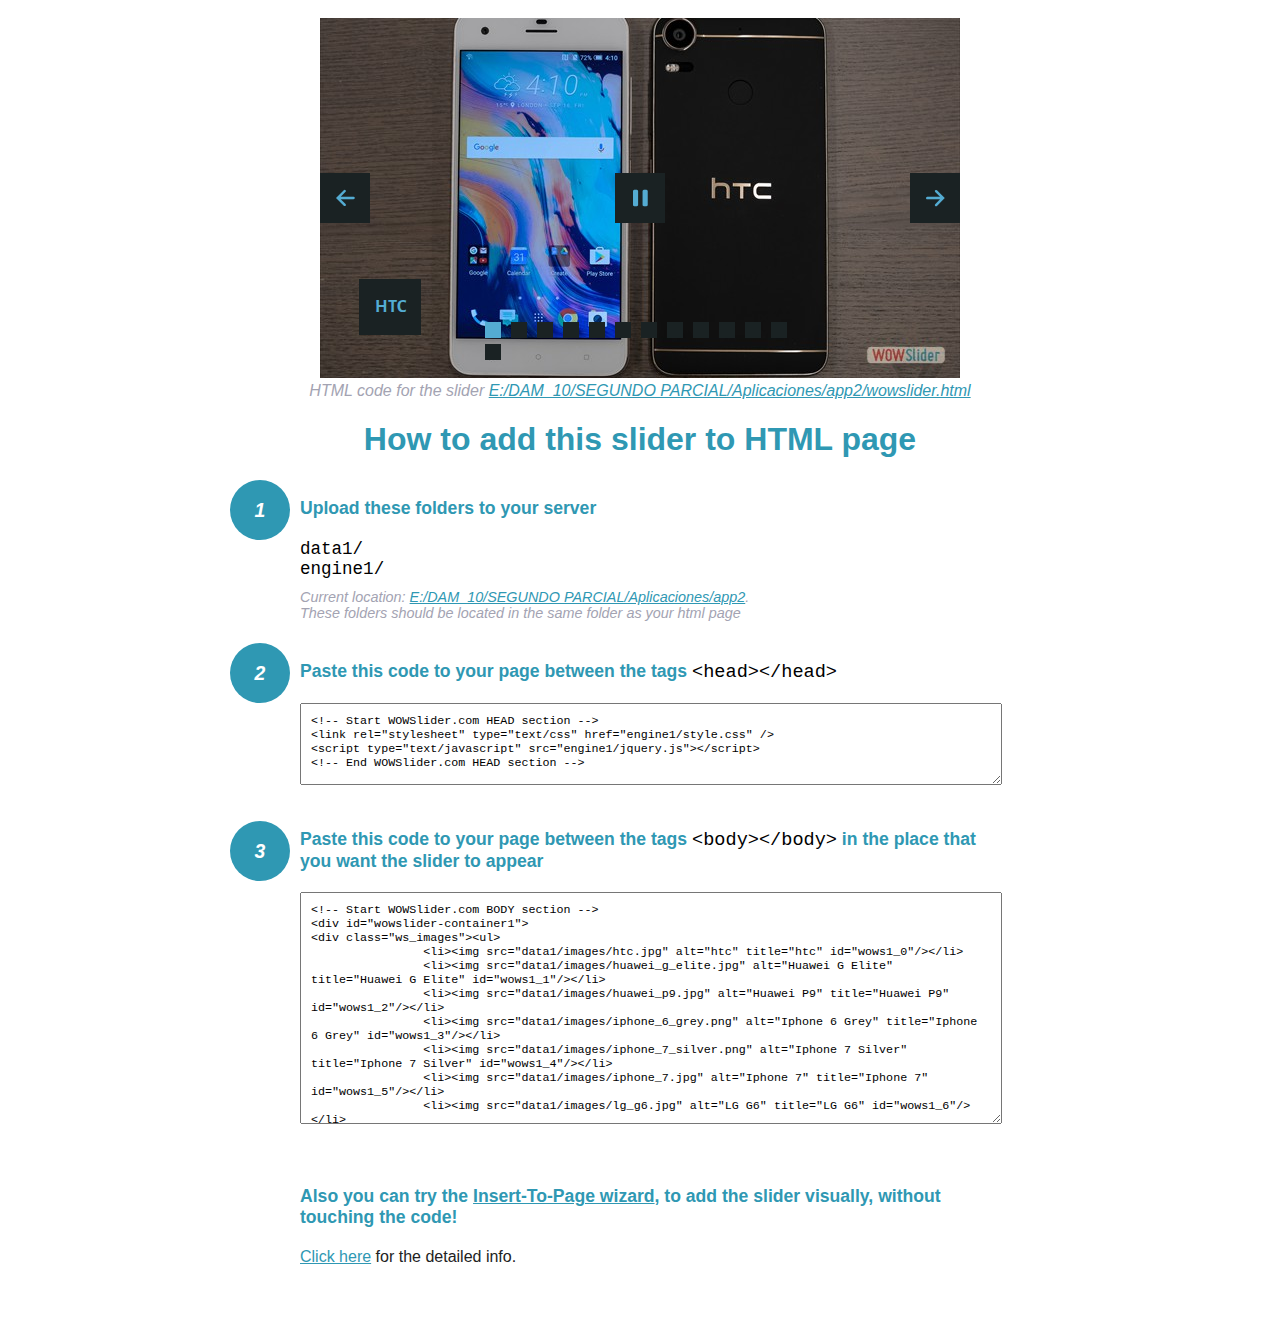
<file: wowslider-howto.html>
<!DOCTYPE html>
<html>
<head>
	<title>WOWSlider</title>
	<meta http-equiv="content-type" content="text/html; charset=utf-8" />
	<meta name="description" content="WOWSlider" />
	
	<!-- Start WOWSlider.com HEAD section --> <!-- add to the <head> of your page -->
	<link rel="stylesheet" type="text/css" href="engine1/style.css" />
	<script type="text/javascript" src="engine1/jquery.js"></script>
	<!-- End WOWSlider.com HEAD section -->


<style>
.instuction {
	font-family: sans-serif, Arial;
	display: block;
	margin: 0 auto;
	max-width: 820px;
	width: 100%;
	padding: 0 70px;
	color: #222;
	-webkit-box-sizing: border-box;
	-moz-box-sizing: border-box;
	box-sizing: border-box;
}
.instuction h1 img {
	max-width: 170px;
	vertical-align: middle;
	margin-bottom: 10px;
}
.instuction h1 {
	color: #2F98B3;
	text-align: center;
}
.instuction h2 {
	position: relative;
	font-size: 1.1em;
	color: #2F98B3;
	margin-bottom: 20px;
	margin-top: 40px;
}
.instuction h2 span.num {
	position: absolute;
	left: -70px;
	top: -18px;
	display: inline-block;
	vertical-align: middle;
	font-style: italic;
	font-size: 1.1em;
	width: 60px;
	height: 60px;
	line-height: 60px;
	text-align: center;
	background: #2F98B3;
	color: #fff;
	border-radius: 50%;
}
.instuction .mono {
	color: #000;
	font-family: monospace;
	font-size: 1.3em;
	font-weight: normal;
}
.instuction li.mono {
	font-size: 1.5em;
}

.instuction ul {
	font-size: 0.9em;
	margin-top: 0;
	padding-left: 0;
	list-style: none;
}
.instuction .note {
	color: #A3A3B2;
	font-style: italic;
	padding-top: 10px;
}
.instuction p.note {
	text-align: center;
	padding-top: 0;
	margin-top: 4px;
}
.instuction textarea {
	font-size: 0.9em;
	min-height: 60px;
	padding: 10px;
	margin: 0;
	overflow: auto;
	max-width: 100%;
	width: 100%;
}
.instuction a,
.instuction a:visited {
	color: #2F98B3;
}
</style>


</head>
<body style="margin:auto">

<br>

<!-- Start WOWSlider.com BODY section --> <!-- add to the <body> of your page -->
<div id="wowslider-container1">
<div class="ws_images"><ul>
		<li><img src="data1/images/htc.jpg" alt="htc" title="htc" id="wows1_0"/></li>
		<li><img src="data1/images/huawei_g_elite.jpg" alt="Huawei G Elite" title="Huawei G Elite" id="wows1_1"/></li>
		<li><img src="data1/images/huawei_p9.jpg" alt="Huawei P9" title="Huawei P9" id="wows1_2"/></li>
		<li><img src="data1/images/iphone_6_grey.png" alt="Iphone 6 Grey" title="Iphone 6 Grey" id="wows1_3"/></li>
		<li><img src="data1/images/iphone_7_silver.png" alt="Iphone 7 Silver" title="Iphone 7 Silver" id="wows1_4"/></li>
		<li><img src="data1/images/iphone_7.jpg" alt="Iphone 7" title="Iphone 7" id="wows1_5"/></li>
		<li><img src="data1/images/lg_g6.jpg" alt="LG G6" title="LG G6" id="wows1_6"/></li>
		<li><img src="data1/images/nokia.jpg" alt="Nokia" title="Nokia" id="wows1_7"/></li>
		<li><img src="data1/images/original.png" alt="original" title="original" id="wows1_8"/></li>
		<li><img src="data1/images/samsung_galaxy_pocket_neo.jpg" alt="Samsung Galaxy Pocket Neo" title="Samsung Galaxy Pocket Neo" id="wows1_9"/></li>
		<li><img src="data1/images/samsung_galaxy_s7.jpg" alt="Samsung Galaxy S7" title="Samsung Galaxy S7" id="wows1_10"/></li>
		<li><a href="http://wowslider.com/vi"><img src="data1/images/samsung_galaxy_s8.jpg" alt="css slider" title="Samsung Galaxy S8" id="wows1_11"/></a></li>
		<li><img src="data1/images/sony_xperia_z.jpg" alt="Sony Xperia Z" title="Sony Xperia Z" id="wows1_12"/></li>
	</ul></div>
	<div class="ws_bullets"><div>
		<a href="#" title="htc"><span><img src="data1/tooltips/htc.jpg" alt="htc"/>1</span></a>
		<a href="#" title="Huawei G Elite"><span><img src="data1/tooltips/huawei_g_elite.jpg" alt="Huawei G Elite"/>2</span></a>
		<a href="#" title="Huawei P9"><span><img src="data1/tooltips/huawei_p9.jpg" alt="Huawei P9"/>3</span></a>
		<a href="#" title="Iphone 6 Grey"><span><img src="data1/tooltips/iphone_6_grey.png" alt="Iphone 6 Grey"/>4</span></a>
		<a href="#" title="Iphone 7 Silver"><span><img src="data1/tooltips/iphone_7_silver.png" alt="Iphone 7 Silver"/>5</span></a>
		<a href="#" title="Iphone 7"><span><img src="data1/tooltips/iphone_7.jpg" alt="Iphone 7"/>6</span></a>
		<a href="#" title="LG G6"><span><img src="data1/tooltips/lg_g6.jpg" alt="LG G6"/>7</span></a>
		<a href="#" title="Nokia"><span><img src="data1/tooltips/nokia.jpg" alt="Nokia"/>8</span></a>
		<a href="#" title="original"><span><img src="data1/tooltips/original.png" alt="original"/>9</span></a>
		<a href="#" title="Samsung Galaxy Pocket Neo"><span><img src="data1/tooltips/samsung_galaxy_pocket_neo.jpg" alt="Samsung Galaxy Pocket Neo"/>10</span></a>
		<a href="#" title="Samsung Galaxy S7"><span><img src="data1/tooltips/samsung_galaxy_s7.jpg" alt="Samsung Galaxy S7"/>11</span></a>
		<a href="#" title="Samsung Galaxy S8"><span><img src="data1/tooltips/samsung_galaxy_s8.jpg" alt="Samsung Galaxy S8"/>12</span></a>
		<a href="#" title="Sony Xperia Z"><span><img src="data1/tooltips/sony_xperia_z.jpg" alt="Sony Xperia Z"/>13</span></a>
	</div></div><div class="ws_script" style="position:absolute;left:-99%"><a href="http://wowslider.com">http://wowslider.com/</a> by WOWSlider.com v8.7</div>
<div class="ws_shadow"></div>
</div>	
<script type="text/javascript" src="engine1/wowslider.js"></script>
<script type="text/javascript" src="engine1/script.js"></script>
<!-- End WOWSlider.com BODY section -->


<div class="instuction">
	<p class="note">HTML code for the slider <a href="file:///E:/DAM_10/SEGUNDO PARCIAL/Aplicaciones/app2/wowslider.html">E:/DAM_10/SEGUNDO PARCIAL/Aplicaciones/app2/wowslider.html</a></p>

	<h1>
		How to add this slider to HTML page
	</h1>

	<h2><span class="num">1</span> Upload these folders to your server</h2>
	<ul>
		<li class="mono">data1/</li>
		<li class="mono">engine1/</li>
		<li class="note">Current location: <a href="file:///E:/DAM_10/SEGUNDO PARCIAL/Aplicaciones/app2">E:/DAM_10/SEGUNDO PARCIAL/Aplicaciones/app2</a>. <br>These folders should be located in the same folder as your html page</li>
	</ul>

	<h2><span class="num">2</span> Paste this code to your page between the tags <span class="mono">&lt;head&gt;&lt;/head&gt;</span></h2>
	<textarea onclick="this.select()">&lt;!-- Start WOWSlider.com HEAD section --&gt;
&lt;link rel=&quot;stylesheet&quot; type=&quot;text/css&quot; href=&quot;engine1/style.css&quot; /&gt;
&lt;script type=&quot;text/javascript&quot; src=&quot;engine1/jquery.js&quot;&gt;&lt;/script&gt;
&lt;!-- End WOWSlider.com HEAD section --&gt;</textarea>


	<h2><span class="num" style="top: -8px;">3</span> Paste this code to your page between the tags <span class="mono">&lt;body&gt;&lt;/body&gt;</span> in the place that you want the slider to appear</h2>
	<textarea onclick="this.select()" rows="15">&lt;!-- Start WOWSlider.com BODY section --&gt;
&lt;div id=&quot;wowslider-container1&quot;&gt;
&lt;div class=&quot;ws_images&quot;&gt;&lt;ul&gt;
		&lt;li&gt;&lt;img src=&quot;data1/images/htc.jpg&quot; alt=&quot;htc&quot; title=&quot;htc&quot; id=&quot;wows1_0&quot;/&gt;&lt;/li&gt;
		&lt;li&gt;&lt;img src=&quot;data1/images/huawei_g_elite.jpg&quot; alt=&quot;Huawei G Elite&quot; title=&quot;Huawei G Elite&quot; id=&quot;wows1_1&quot;/&gt;&lt;/li&gt;
		&lt;li&gt;&lt;img src=&quot;data1/images/huawei_p9.jpg&quot; alt=&quot;Huawei P9&quot; title=&quot;Huawei P9&quot; id=&quot;wows1_2&quot;/&gt;&lt;/li&gt;
		&lt;li&gt;&lt;img src=&quot;data1/images/iphone_6_grey.png&quot; alt=&quot;Iphone 6 Grey&quot; title=&quot;Iphone 6 Grey&quot; id=&quot;wows1_3&quot;/&gt;&lt;/li&gt;
		&lt;li&gt;&lt;img src=&quot;data1/images/iphone_7_silver.png&quot; alt=&quot;Iphone 7 Silver&quot; title=&quot;Iphone 7 Silver&quot; id=&quot;wows1_4&quot;/&gt;&lt;/li&gt;
		&lt;li&gt;&lt;img src=&quot;data1/images/iphone_7.jpg&quot; alt=&quot;Iphone 7&quot; title=&quot;Iphone 7&quot; id=&quot;wows1_5&quot;/&gt;&lt;/li&gt;
		&lt;li&gt;&lt;img src=&quot;data1/images/lg_g6.jpg&quot; alt=&quot;LG G6&quot; title=&quot;LG G6&quot; id=&quot;wows1_6&quot;/&gt;&lt;/li&gt;
		&lt;li&gt;&lt;img src=&quot;data1/images/nokia.jpg&quot; alt=&quot;Nokia&quot; title=&quot;Nokia&quot; id=&quot;wows1_7&quot;/&gt;&lt;/li&gt;
		&lt;li&gt;&lt;img src=&quot;data1/images/original.png&quot; alt=&quot;original&quot; title=&quot;original&quot; id=&quot;wows1_8&quot;/&gt;&lt;/li&gt;
		&lt;li&gt;&lt;img src=&quot;data1/images/samsung_galaxy_pocket_neo.jpg&quot; alt=&quot;Samsung Galaxy Pocket Neo&quot; title=&quot;Samsung Galaxy Pocket Neo&quot; id=&quot;wows1_9&quot;/&gt;&lt;/li&gt;
		&lt;li&gt;&lt;img src=&quot;data1/images/samsung_galaxy_s7.jpg&quot; alt=&quot;Samsung Galaxy S7&quot; title=&quot;Samsung Galaxy S7&quot; id=&quot;wows1_10&quot;/&gt;&lt;/li&gt;
		&lt;li&gt;&lt;a href=&quot;http://wowslider.com/vi&quot;&gt;&lt;img src=&quot;data1/images/samsung_galaxy_s8.jpg&quot; alt=&quot;css slider&quot; title=&quot;Samsung Galaxy S8&quot; id=&quot;wows1_11&quot;/&gt;&lt;/a&gt;&lt;/li&gt;
		&lt;li&gt;&lt;img src=&quot;data1/images/sony_xperia_z.jpg&quot; alt=&quot;Sony Xperia Z&quot; title=&quot;Sony Xperia Z&quot; id=&quot;wows1_12&quot;/&gt;&lt;/li&gt;
	&lt;/ul&gt;&lt;/div&gt;
	&lt;div class=&quot;ws_bullets&quot;&gt;&lt;div&gt;
		&lt;a href=&quot;#&quot; title=&quot;htc&quot;&gt;&lt;span&gt;&lt;img src=&quot;data1/tooltips/htc.jpg&quot; alt=&quot;htc&quot;/&gt;1&lt;/span&gt;&lt;/a&gt;
		&lt;a href=&quot;#&quot; title=&quot;Huawei G Elite&quot;&gt;&lt;span&gt;&lt;img src=&quot;data1/tooltips/huawei_g_elite.jpg&quot; alt=&quot;Huawei G Elite&quot;/&gt;2&lt;/span&gt;&lt;/a&gt;
		&lt;a href=&quot;#&quot; title=&quot;Huawei P9&quot;&gt;&lt;span&gt;&lt;img src=&quot;data1/tooltips/huawei_p9.jpg&quot; alt=&quot;Huawei P9&quot;/&gt;3&lt;/span&gt;&lt;/a&gt;
		&lt;a href=&quot;#&quot; title=&quot;Iphone 6 Grey&quot;&gt;&lt;span&gt;&lt;img src=&quot;data1/tooltips/iphone_6_grey.png&quot; alt=&quot;Iphone 6 Grey&quot;/&gt;4&lt;/span&gt;&lt;/a&gt;
		&lt;a href=&quot;#&quot; title=&quot;Iphone 7 Silver&quot;&gt;&lt;span&gt;&lt;img src=&quot;data1/tooltips/iphone_7_silver.png&quot; alt=&quot;Iphone 7 Silver&quot;/&gt;5&lt;/span&gt;&lt;/a&gt;
		&lt;a href=&quot;#&quot; title=&quot;Iphone 7&quot;&gt;&lt;span&gt;&lt;img src=&quot;data1/tooltips/iphone_7.jpg&quot; alt=&quot;Iphone 7&quot;/&gt;6&lt;/span&gt;&lt;/a&gt;
		&lt;a href=&quot;#&quot; title=&quot;LG G6&quot;&gt;&lt;span&gt;&lt;img src=&quot;data1/tooltips/lg_g6.jpg&quot; alt=&quot;LG G6&quot;/&gt;7&lt;/span&gt;&lt;/a&gt;
		&lt;a href=&quot;#&quot; title=&quot;Nokia&quot;&gt;&lt;span&gt;&lt;img src=&quot;data1/tooltips/nokia.jpg&quot; alt=&quot;Nokia&quot;/&gt;8&lt;/span&gt;&lt;/a&gt;
		&lt;a href=&quot;#&quot; title=&quot;original&quot;&gt;&lt;span&gt;&lt;img src=&quot;data1/tooltips/original.png&quot; alt=&quot;original&quot;/&gt;9&lt;/span&gt;&lt;/a&gt;
		&lt;a href=&quot;#&quot; title=&quot;Samsung Galaxy Pocket Neo&quot;&gt;&lt;span&gt;&lt;img src=&quot;data1/tooltips/samsung_galaxy_pocket_neo.jpg&quot; alt=&quot;Samsung Galaxy Pocket Neo&quot;/&gt;10&lt;/span&gt;&lt;/a&gt;
		&lt;a href=&quot;#&quot; title=&quot;Samsung Galaxy S7&quot;&gt;&lt;span&gt;&lt;img src=&quot;data1/tooltips/samsung_galaxy_s7.jpg&quot; alt=&quot;Samsung Galaxy S7&quot;/&gt;11&lt;/span&gt;&lt;/a&gt;
		&lt;a href=&quot;#&quot; title=&quot;Samsung Galaxy S8&quot;&gt;&lt;span&gt;&lt;img src=&quot;data1/tooltips/samsung_galaxy_s8.jpg&quot; alt=&quot;Samsung Galaxy S8&quot;/&gt;12&lt;/span&gt;&lt;/a&gt;
		&lt;a href=&quot;#&quot; title=&quot;Sony Xperia Z&quot;&gt;&lt;span&gt;&lt;img src=&quot;data1/tooltips/sony_xperia_z.jpg&quot; alt=&quot;Sony Xperia Z&quot;/&gt;13&lt;/span&gt;&lt;/a&gt;
	&lt;/div&gt;&lt;/div&gt;&lt;div class=&quot;ws_script&quot; style=&quot;position:absolute;left:-99%&quot;&gt;&lt;a href=&quot;http://wowslider.com&quot;&gt;http://wowslider.com/&lt;/a&gt; by WOWSlider.com v8.7&lt;/div&gt;
&lt;div class=&quot;ws_shadow&quot;&gt;&lt;/div&gt;
&lt;/div&gt;	
&lt;script type=&quot;text/javascript&quot; src=&quot;engine1/wowslider.js&quot;&gt;&lt;/script&gt;
&lt;script type=&quot;text/javascript&quot; src=&quot;engine1/script.js&quot;&gt;&lt;/script&gt;
&lt;!-- End WOWSlider.com BODY section --&gt;</textarea>

<br><br>
<h2>Also you can try the <a href="http://wowslider.com/help/add-wowslider-to-page-2.html" target="_blank">Insert-To-Page wizard</a>, to add the slider visually, without touching the code!</h2>
<p>
	<a href="http://wowslider.com/help/add-wowslider-to-page-2.html" target="_blank">Click here</a> for the detailed info.
</p>
</div>

<br><br>
</body>
</html>
</file>
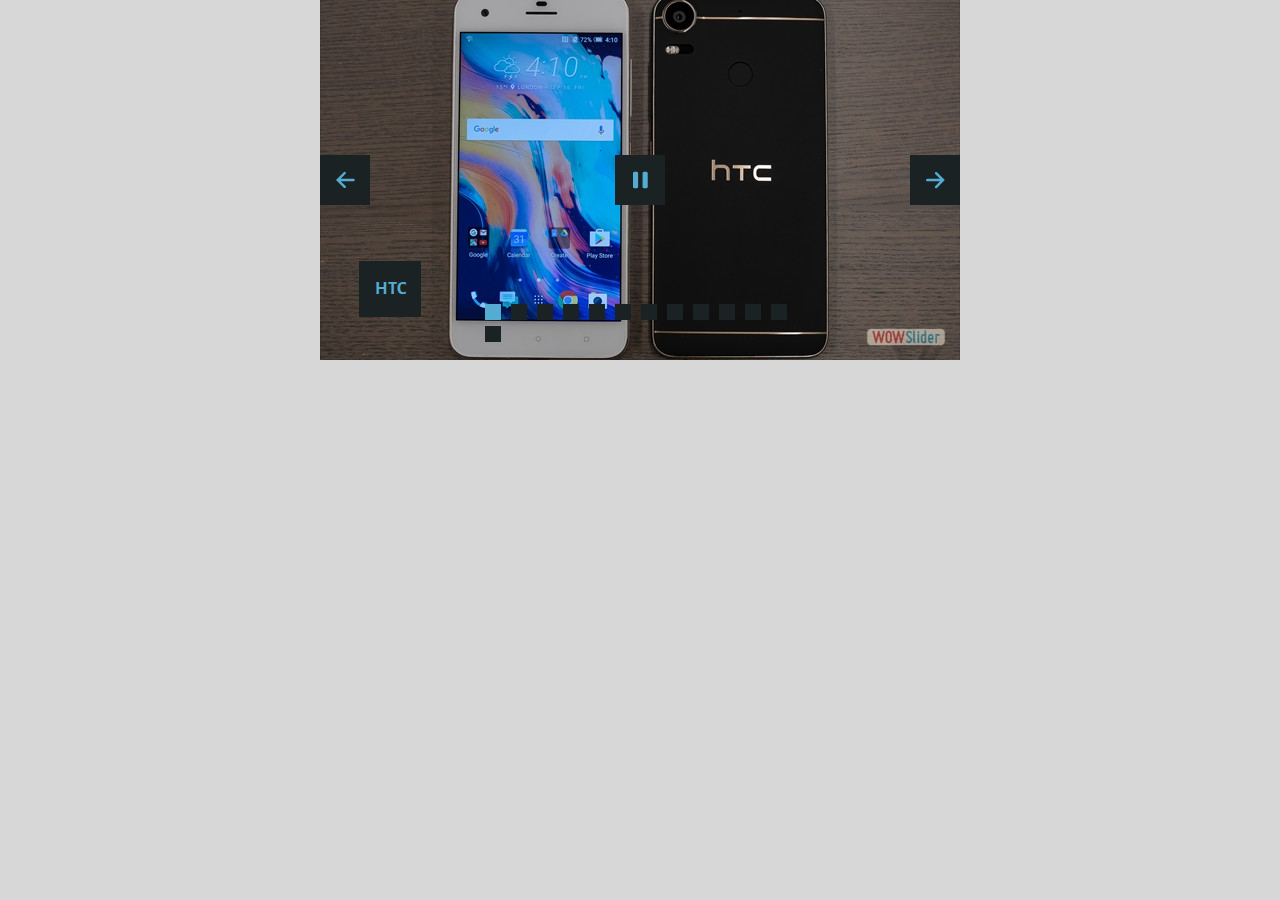
<file: wowslider.html>
<!DOCTYPE html>
<html>
<head>
	<title>Visor-app2</title>
	<meta http-equiv="content-type" content="text/html; charset=utf-8" />
	<meta name="description" content="Made with WOW Slider - Create beautiful, responsive image sliders in a few clicks. Awesome skins and animations. Http://wowslider.com/" />
	
	<!-- Start WOWSlider.com HEAD section --> <!-- add to the <head> of your page -->
	<link rel="stylesheet" type="text/css" href="engine1/style.css" />
	<script type="text/javascript" src="engine1/jquery.js"></script>
	<!-- End WOWSlider.com HEAD section -->

</head>
<body style="background-color:#d7d7d7;margin:auto">
	
	<!-- Start WOWSlider.com BODY section --> <!-- add to the <body> of your page -->
	<div id="wowslider-container1">
	<div class="ws_images"><ul>
		<li><img src="data1/images/htc.jpg" alt="htc" title="htc" id="wows1_0"/></li>
		<li><img src="data1/images/huawei_g_elite.jpg" alt="Huawei G Elite" title="Huawei G Elite" id="wows1_1"/></li>
		<li><img src="data1/images/huawei_p9.jpg" alt="Huawei P9" title="Huawei P9" id="wows1_2"/></li>
		<li><img src="data1/images/iphone_6_grey.png" alt="Iphone 6 Grey" title="Iphone 6 Grey" id="wows1_3"/></li>
		<li><img src="data1/images/iphone_7_silver.png" alt="Iphone 7 Silver" title="Iphone 7 Silver" id="wows1_4"/></li>
		<li><img src="data1/images/iphone_7.jpg" alt="Iphone 7" title="Iphone 7" id="wows1_5"/></li>
		<li><img src="data1/images/lg_g6.jpg" alt="LG G6" title="LG G6" id="wows1_6"/></li>
		<li><img src="data1/images/nokia.jpg" alt="Nokia" title="Nokia" id="wows1_7"/></li>
		<li><img src="data1/images/original.png" alt="original" title="original" id="wows1_8"/></li>
		<li><img src="data1/images/samsung_galaxy_pocket_neo.jpg" alt="Samsung Galaxy Pocket Neo" title="Samsung Galaxy Pocket Neo" id="wows1_9"/></li>
		<li><img src="data1/images/samsung_galaxy_s7.jpg" alt="Samsung Galaxy S7" title="Samsung Galaxy S7" id="wows1_10"/></li>
		<li><a href="http://wowslider.com/vi"><img src="data1/images/samsung_galaxy_s8.jpg" alt="css slider" title="Samsung Galaxy S8" id="wows1_11"/></a></li>
		<li><img src="data1/images/sony_xperia_z.jpg" alt="Sony Xperia Z" title="Sony Xperia Z" id="wows1_12"/></li>
	</ul></div>
	<div class="ws_bullets"><div>
		<a href="#" title="htc"><span><img src="data1/tooltips/htc.jpg" alt="htc"/>1</span></a>
		<a href="#" title="Huawei G Elite"><span><img src="data1/tooltips/huawei_g_elite.jpg" alt="Huawei G Elite"/>2</span></a>
		<a href="#" title="Huawei P9"><span><img src="data1/tooltips/huawei_p9.jpg" alt="Huawei P9"/>3</span></a>
		<a href="#" title="Iphone 6 Grey"><span><img src="data1/tooltips/iphone_6_grey.png" alt="Iphone 6 Grey"/>4</span></a>
		<a href="#" title="Iphone 7 Silver"><span><img src="data1/tooltips/iphone_7_silver.png" alt="Iphone 7 Silver"/>5</span></a>
		<a href="#" title="Iphone 7"><span><img src="data1/tooltips/iphone_7.jpg" alt="Iphone 7"/>6</span></a>
		<a href="#" title="LG G6"><span><img src="data1/tooltips/lg_g6.jpg" alt="LG G6"/>7</span></a>
		<a href="#" title="Nokia"><span><img src="data1/tooltips/nokia.jpg" alt="Nokia"/>8</span></a>
		<a href="#" title="original"><span><img src="data1/tooltips/original.png" alt="original"/>9</span></a>
		<a href="#" title="Samsung Galaxy Pocket Neo"><span><img src="data1/tooltips/samsung_galaxy_pocket_neo.jpg" alt="Samsung Galaxy Pocket Neo"/>10</span></a>
		<a href="#" title="Samsung Galaxy S7"><span><img src="data1/tooltips/samsung_galaxy_s7.jpg" alt="Samsung Galaxy S7"/>11</span></a>
		<a href="#" title="Samsung Galaxy S8"><span><img src="data1/tooltips/samsung_galaxy_s8.jpg" alt="Samsung Galaxy S8"/>12</span></a>
		<a href="#" title="Sony Xperia Z"><span><img src="data1/tooltips/sony_xperia_z.jpg" alt="Sony Xperia Z"/>13</span></a>
	</div></div><div class="ws_script" style="position:absolute;left:-99%"><a href="http://wowslider.com">http://wowslider.com/</a> by WOWSlider.com v8.7</div>
	<div class="ws_shadow"></div>
	</div>	
	<script type="text/javascript" src="engine1/wowslider.js"></script>
	<script type="text/javascript" src="engine1/script.js"></script>
	<!-- End WOWSlider.com BODY section -->

</body>
</html>
</file>
<file: engine1/style.css>
/*
 *	generated by WOW Slider 8.7
 *	template Convex
 */
@import url(https://fonts.googleapis.com/css?family=Gurajada&subset=latin,telugu);
@font-face {
  font-family: 'ws-ctrl-convex';
  src: url('ws-ctrl-convex.eot');
  src: url('ws-ctrl-convex.eot#iefix') format('embedded-opentype'),
       url('ws-ctrl-convex.svg#ws-ctrl-convex') format('svg');
  font-weight: normal;
  font-style: normal;
}
@font-face {
  font-family: 'ws-ctrl-convex';
  src: url('[data-uri]') format('woff'),
       url('[data-uri]') format('truetype');
}
#wowslider-container1 { 
	display: table;
	zoom: 1; 
	position: relative;
	width: 100%;
	max-width: 640px;
	max-height:360px;
	margin:0px auto 0px;
	z-index:90;
	text-align:left; /* reset align=center */
	font-size: 10px;
	text-shadow: none; /* fix some user styles */

	/* reset box-sizing (to boostrap friendly) */
	-webkit-box-sizing: content-box;
	-moz-box-sizing: content-box;
	box-sizing: content-box; 
}
* html #wowslider-container1{ width:640px }
#wowslider-container1 .ws_images ul{
	position:relative;
	width: 10000%; 
	height:100%;
	left:0;
	list-style:none;
	margin:0;
	padding:0;
	border-spacing:0;
	overflow: visible;
	/*table-layout:fixed;*/
}
#wowslider-container1 .ws_images ul li{
	position: relative;
	width:1%;
	height:100%;
	line-height:0; /*opera*/
	overflow: hidden;
	float:left;
	/*font-size:0;*/
	padding:0 0 0 0 !important;
	margin:0 0 0 0 !important;
}

#wowslider-container1 .ws_images{
	position: relative;
	left:0;
	top:0;
	height:100%;
	max-height:360px;
	max-width: 640px;
	vertical-align: top;
	border:none;
	overflow: hidden;
}
#wowslider-container1 .ws_images ul a{
	width:100%;
	height:100%;
	max-height:360px;
	display:block;
	color:transparent;
}
#wowslider-container1 img{
	max-width: none !important;
}
#wowslider-container1 .ws_images .ws_list img,
#wowslider-container1 .ws_images > div > img{
	width:100%;
	border:none 0;
	max-width: none;
	padding:0;
	margin:0;
}
#wowslider-container1 .ws_images > div > img {
	max-height:360px;
}

#wowslider-container1 .ws_images iframe {
	position: absolute;
	z-index: -1;
}

#wowslider-container1 .ws-title > div {
	display: inline-block !important;
}

#wowslider-container1 a{ 
	text-decoration: none; 
	outline: none; 
	border: none; 
}

#wowslider-container1  .ws_bullets { 
	float: left;
	position:absolute;
	z-index:70;
}
#wowslider-container1  .ws_bullets div{
	position:relative;
	float:left;
	font-size: 0px;
}
/* compatibility with Joomla styles */
#wowslider-container1  .ws_bullets a {
	line-height: 0;
}

#wowslider-container1  .ws_script{
	display:none;
}
#wowslider-container1 sound, 
#wowslider-container1 object{
	position:absolute;
}

/* prevent some of users reset styles */
#wowslider-container1 .ws_effect {
	position: static;
	width: 100%;
	height: 100%;
}

#wowslider-container1 .ws_photoItem {
	border: 2em solid #fff;
	margin-left: -2em;
	margin-top: -2em;
}
#wowslider-container1 .ws_cube_side {
	background: #A6A5A9;
}


#wowslider-container1.ws_gestures {
	cursor: -webkit-grab;
	cursor: -moz-grab;
	cursor: url("[data-uri]"), move;
}
#wowslider-container1.ws_gestures.ws_grabbing {
	cursor: -webkit-grabbing;
	cursor: -moz-grabbing;
	cursor: url("[data-uri]"), move;
}

/* hide controls when video start play */
#wowslider-container1.ws_video_playing .ws_bullets,
#wowslider-container1.ws_video_playing .ws_fullscreen,
#wowslider-container1.ws_video_playing .ws_next,
#wowslider-container1.ws_video_playing .ws_prev {
	display: none;
}


/* youtube/vimeo buttons */
#wowslider-container1 .ws_video_btn {
	position: absolute;
	display: none;
	cursor: pointer;
	top: 0;
	left: 0;
	width: 100%;
	height: 100%;
	z-index: 55;
}
#wowslider-container1 .ws_video_btn.ws_youtube,
#wowslider-container1 .ws_video_btn.ws_vimeo {
	display: block;
}
#wowslider-container1 .ws_video_btn div {
	position: absolute;
	background-image: url(./playvideo.png);
	background-size: 200%;
	top: 50%;
	left: 50%;
	width: 7em;
	height: 5em;
	margin-left: -3.5em;
	margin-top: -2.5em;
}
#wowslider-container1 .ws_video_btn.ws_youtube div {
	background-position: 0 0;
}
#wowslider-container1 .ws_video_btn.ws_youtube:hover div {
	background-position: 100% 0;
}
#wowslider-container1 .ws_video_btn.ws_vimeo div {
	background-position: 0 100%;
}
#wowslider-container1 .ws_video_btn.ws_vimeo:hover div {
	background-position: 100% 100%;
}

#wowslider-container1 .ws_playpause.ws_hide {
	display: none !important;
}
/* bullets */
#wowslider-container1  .ws_bullets { 
	padding: 0px; 
}
#wowslider-container1 .ws_bullets a { 
	position:relative;
	display: inline-block;
	width: 0;
	margin: 3px 5px;
	padding: 8px;	

	-webkit-perspective: 80px;
	perspective: 80px;
} 
#wowslider-container1 .ws_bullets a > span {
	position:absolute;
	display: block;
	top:0;
	right: 0;
	height:100%;
	width:100%;
	-webkit-transform-style: preserve-3d;
	transform-style: preserve-3d;

	-webkit-transition: -webkit-transform 0.5s ease;
  	transition: -webkit-transform 0.5s ease, transform 0.5s ease;
}

#wowslider-container1 .ws_bullets a > span:before,
#wowslider-container1 .ws_bullets a > span:after {
	content: '';
	display: block;
	height:100%;
	background: #54acd2;

  	-webkit-transform: rotateX(-90deg) translateZ(-8px) translateY(8px);
  	transform: rotateX(-90deg) translateZ(-8px) translateY(8px);
}
#wowslider-container1 .ws_bullets a > span:after {
	position: absolute;
	top: 0;
	left: 0;
	width: 100%;
	height: 100%;
  	background: #1A2223;
  	-webkit-transform: rotateX(0deg);
  	transform: rotateX(0deg);
}

#wowslider-container1 .ws_bullets a.ws_overbull > span,
#wowslider-container1 .ws_bullets a.ws_selbull > span {
    -webkit-transform: rotateX(-90deg) translateZ(8px) translateY(8px);
    transform: rotateX(-90deg) translateZ(8px) translateY(8px);
}




/* play/pause, arrows */
#wowslider-container1 a.ws_next,
#wowslider-container1 a.ws_prev,
#wowslider-container1 .ws_playpause {
	position:absolute;
	font: 2em "ws-ctrl-convex";
	width: 2.5em;
	height: 2.5em;
	top:50%;
	
	margin-top: -1.25em;
	color: #ffffff;
	z-index: 100;

	-webkit-perspective: 20em;
	perspective: 20em;
}
#wowslider-container1 a.ws_next {
	right: 0;
}
#wowslider-container1 a.ws_prev {
	left: 0;
}
#wowslider-container1 .ws_playpause {
	left:50%;
	margin-left:-1.25em;
}

#wowslider-container1 a.ws_next > span,
#wowslider-container1 a.ws_prev > span,
#wowslider-container1 .ws_playpause > span,
#wowslider-container1 .ws_bullets a > span {
	display: block;
	-webkit-transform-style: preserve-3d;
	transform-style: preserve-3d;

	-webkit-transition: -webkit-transform 0.5s ease;
  	transition: -webkit-transform 0.5s ease, transform 0.5s ease;
}


#wowslider-container1 a.ws_next > span:before,
#wowslider-container1 a.ws_prev > span:before,
#wowslider-container1 .ws_playpause > span:before,
#wowslider-container1 a.ws_next > span:after,
#wowslider-container1 a.ws_prev > span:after,
#wowslider-container1 .ws_playpause > span:after {
	display: block;
	text-align: center;
	line-height: 2.5em;
	height:100%;
	background: #54acd2;
	color: #1A2223;

  	-webkit-transform: rotateX(-90deg) translateZ(-1.25em) translateY(1.25em);
  	transform: rotateX(-90deg) translateZ(-1.25em) translateY(1.25em);
}
#wowslider-container1 .ws_play > span:before,
#wowslider-container1 .ws_play > span:after{
	content:"\e800";
}
#wowslider-container1 .ws_pause > span:before,
#wowslider-container1 .ws_pause > span:after{
	content:"\e801";
}
#wowslider-container1 a.ws_next > span:before,
#wowslider-container1 a.ws_next > span:after {
	content:'\e803';
}
#wowslider-container1 a.ws_prev > span:before,
#wowslider-container1 a.ws_prev > span:after {
	content:'\e802';
}

#wowslider-container1 a.ws_next > span:after,
#wowslider-container1 a.ws_prev > span:after,
#wowslider-container1 .ws_playpause > span:after {
	position: absolute;
	top: 0;
	left: 0;
	width: 100%;
	height: 100%;
  	-webkit-transform: rotateX(0deg);
  	transform: rotateX(0deg);
  	background: #1A2223;
	color: #54acd2;
}

#wowslider-container1 a.ws_next:hover > span,
#wowslider-container1 a.ws_prev:hover > span,
#wowslider-container1 .ws_playpause:hover > span {
    -webkit-transform: rotateX(-90deg) translateZ(1.25em) translateY(1.25em);
    transform: rotateX(-90deg) translateZ(1.25em) translateY(1.25em);
}/* bottom center */
#wowslider-container1  .ws_bullets {
	bottom:1.5em;
	left:50%;
}
#wowslider-container1  .ws_bullets div{
	left:-50%;
}#wowslider-container1 .ws-title{
	font: 1.3em 'Gurajada', serif;
	position: absolute;
	left: 2em;
	margin-right:10em;
	z-index: 50;

	color:#fff;
	padding: 1em;
	bottom: 30px;
	top: auto;
	opacity: 1;
}
#wowslider-container1 .ws-title div,#wowslider-container1 .ws-title span{
	display:inline-block;
	padding: 0.1em 0.6em;
	background-color: #1A2223;
	color: #54acd2;
}
#wowslider-container1 .ws-title div{
	display:block;
	margin-top:0.5em;
	font-size: 1.3em;
}
#wowslider-container1 .ws-title span{
	text-transform: uppercase;	
	font-size: 2em;
}#wowslider-container1 .ws_images > ul{
	animation: wsBasic 52s infinite;
	-moz-animation: wsBasic 52s infinite;
	-webkit-animation: wsBasic 52s infinite;
}
@keyframes wsBasic{0%{left:-0%} 3.85%{left:-0%} 7.69%{left:-100%} 11.54%{left:-100%} 15.38%{left:-200%} 19.23%{left:-200%} 23.08%{left:-300%} 26.92%{left:-300%} 30.77%{left:-400%} 34.62%{left:-400%} 38.46%{left:-500%} 42.31%{left:-500%} 46.15%{left:-600%} 50%{left:-600%} 53.85%{left:-700%} 57.69%{left:-700%} 61.54%{left:-800%} 65.38%{left:-800%} 69.23%{left:-900%} 73.08%{left:-900%} 76.92%{left:-1000%} 80.77%{left:-1000%} 84.62%{left:-1100%} 88.46%{left:-1100%} 92.31%{left:-1200%} 96.15%{left:-1200%} }
@-moz-keyframes wsBasic{0%{left:-0%} 3.85%{left:-0%} 7.69%{left:-100%} 11.54%{left:-100%} 15.38%{left:-200%} 19.23%{left:-200%} 23.08%{left:-300%} 26.92%{left:-300%} 30.77%{left:-400%} 34.62%{left:-400%} 38.46%{left:-500%} 42.31%{left:-500%} 46.15%{left:-600%} 50%{left:-600%} 53.85%{left:-700%} 57.69%{left:-700%} 61.54%{left:-800%} 65.38%{left:-800%} 69.23%{left:-900%} 73.08%{left:-900%} 76.92%{left:-1000%} 80.77%{left:-1000%} 84.62%{left:-1100%} 88.46%{left:-1100%} 92.31%{left:-1200%} 96.15%{left:-1200%} }
@-webkit-keyframes wsBasic{0%{left:-0%} 3.85%{left:-0%} 7.69%{left:-100%} 11.54%{left:-100%} 15.38%{left:-200%} 19.23%{left:-200%} 23.08%{left:-300%} 26.92%{left:-300%} 30.77%{left:-400%} 34.62%{left:-400%} 38.46%{left:-500%} 42.31%{left:-500%} 46.15%{left:-600%} 50%{left:-600%} 53.85%{left:-700%} 57.69%{left:-700%} 61.54%{left:-800%} 65.38%{left:-800%} 69.23%{left:-900%} 73.08%{left:-900%} 76.92%{left:-1000%} 80.77%{left:-1000%} 84.62%{left:-1100%} 88.46%{left:-1100%} 92.31%{left:-1200%} 96.15%{left:-1200%} }

#wowslider-container1 .ws_bullets  a img{
	position:absolute;
	display:block;
	text-indent:0;
	bottom:15px;
	left:-43px;
	visibility:hidden;
	max-width:none;
}
#wowslider-container1 .ws_bullets a:hover img{
	visibility:visible;
}

#wowslider-container1 .ws_bulframe div div{
	height:48px;
	overflow:visible;
	position:relative;
}
#wowslider-container1 .ws_bulframe div {
	left:0;
	overflow:hidden;
	position:relative;
	width:85px;
}
#wowslider-container1  .ws_bullets .ws_bulframe{
	position:absolute;
	display:none;
	bottom:25px;
	margin-left:8px;
	cursor:pointer;

	/* fixed bulframe hidding in Chrome */
	-webkit-transform: translateZ(0);
	-ms-transform: translateZ(0);
	-o-transform: translateZ(0);
	transform: translateZ(0);
}#wowslider-container1 .ws_bulframe div div{
	height: auto;
}

@media all and (max-width:760px) {
	#wowslider-container1 .ws_fullscreen {
		display: block;
	}
}
@media all and (max-width:400px){
	#wowslider-container1 .ws_controls,
	#wowslider-container1 .ws_bullets,
	#wowslider-container1 .ws_thumbs{
		display: none
	}
}
</file>
